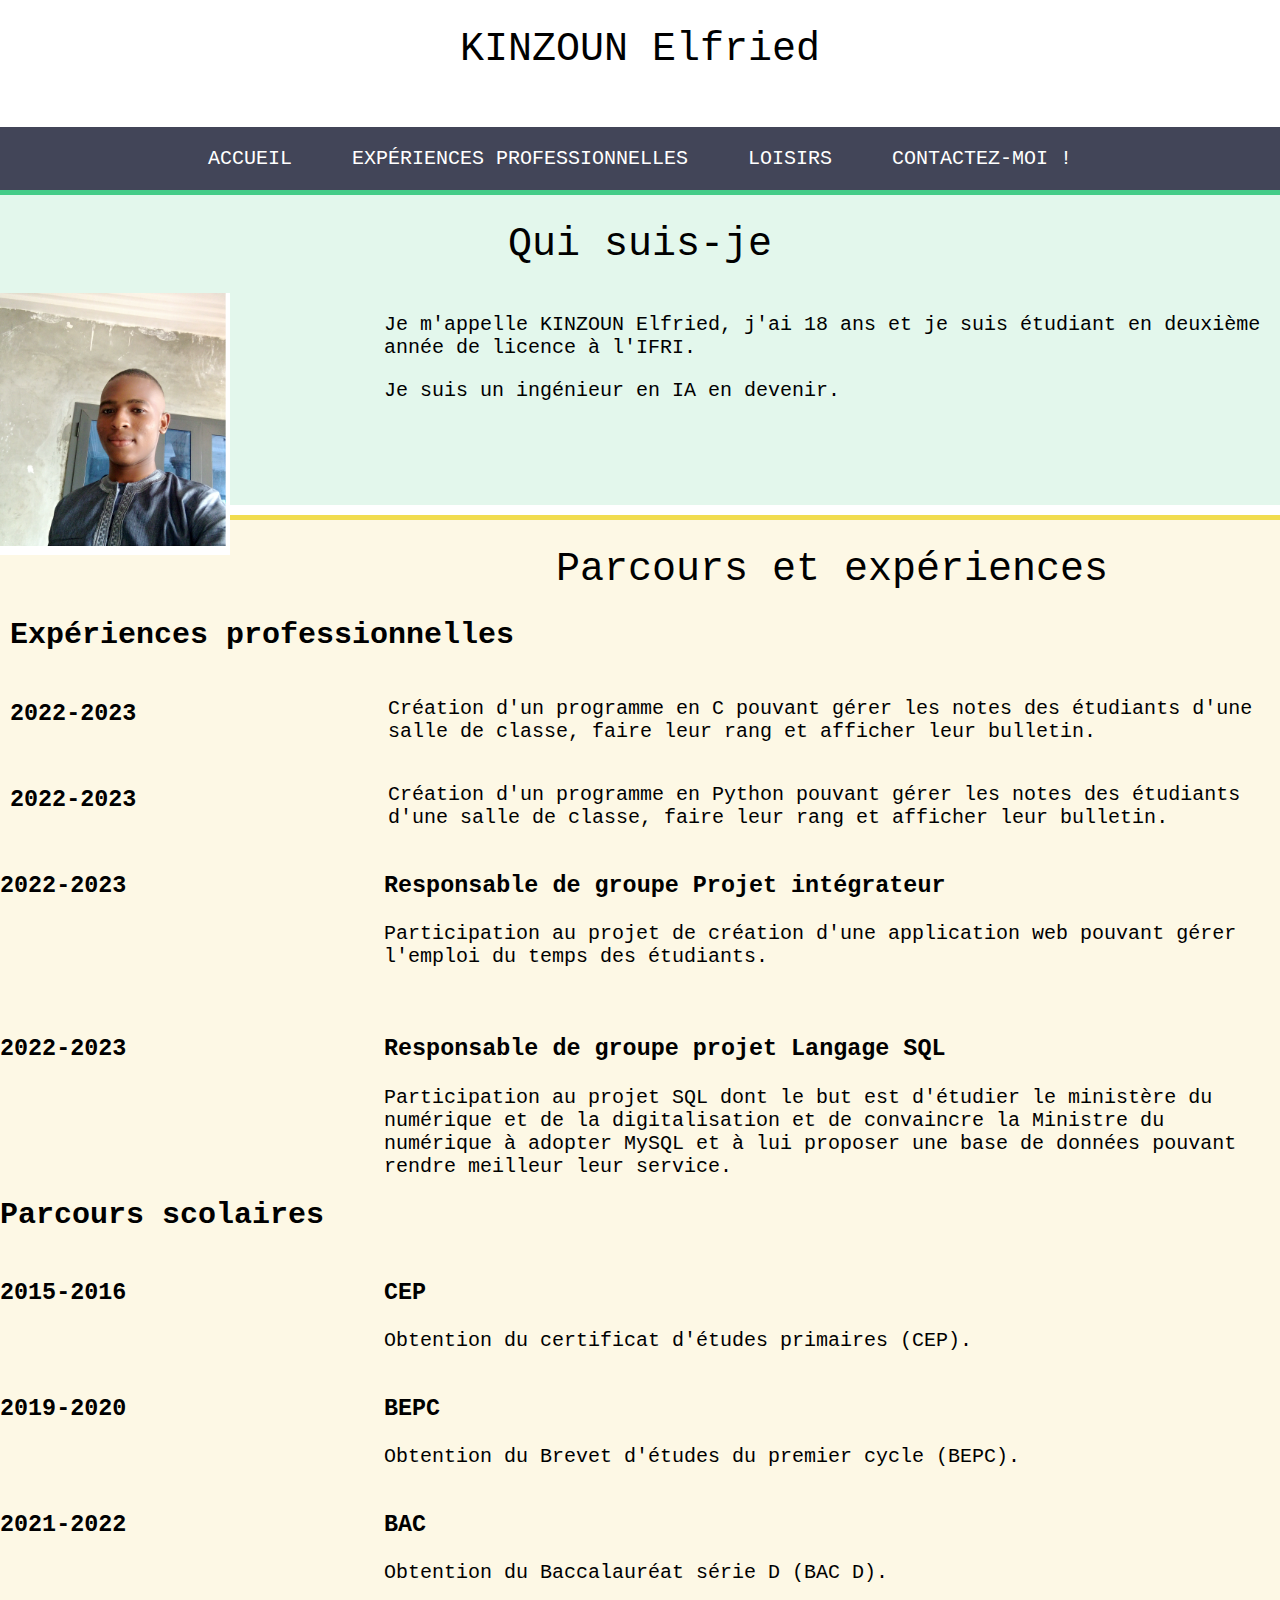
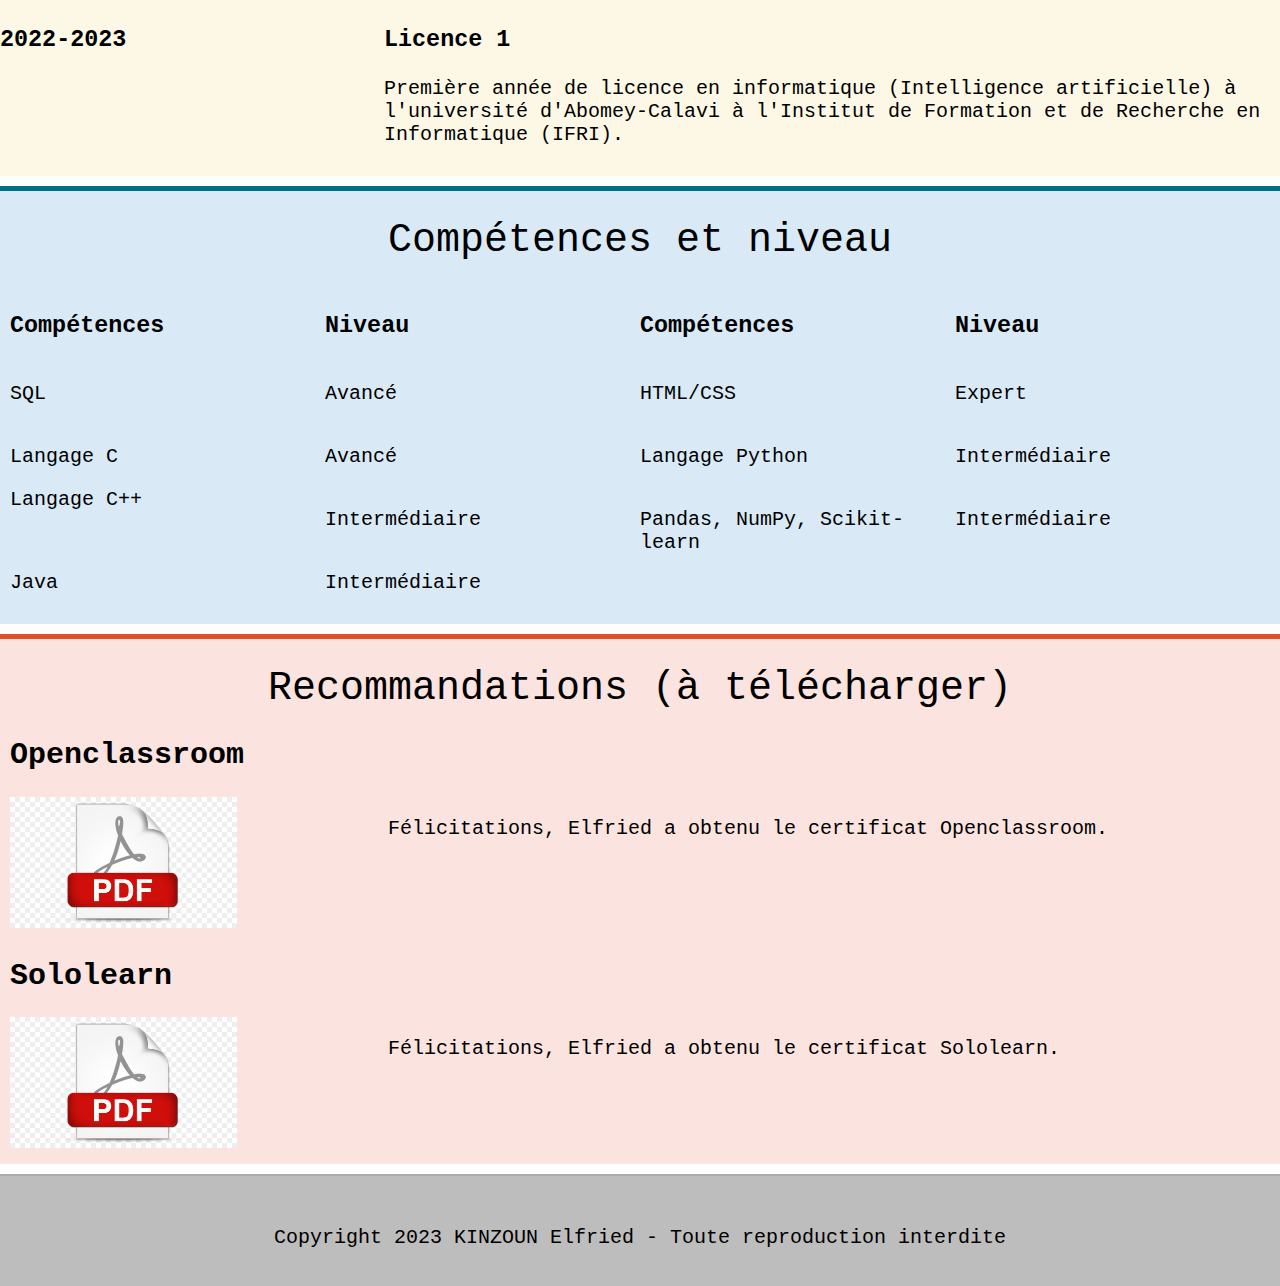
<file: index.html>
<!DOCTYPE html>
<html lang="fr-FR">
<head>
    <meta charset="UTF-8">
    <meta name="viewport" content="width=device-width, initial-scale=1.0">
    <meta name="description" content="Présentation de KINZOUN Elfried - CV">
    <title>Mon CV en ligne</title>

    <!-- Balises Meta pour le Référencement (SEO) -->
    <meta name="keywords" content="CV, KINZOUN Elfried, Intelligence Artificielle, Développeur, Web, Informatique">
    <meta name="author" content="KINZOUN Elfried">
    <meta name="robots" content="index, follow">
    <meta name="revisit-after" content="7 days">
    <meta name="language" content="French">
    <meta name="og:title" content="Mon CV en ligne">
    <meta name="og:description" content="Présentation de KINZOUN Elfried - CV">
    <meta name="og:image" content="url_de_l_image">
    <meta name="og:url" content="url_de_votre_site">
    <meta name="og:site_name" content="Mon CV en ligne">

    <!-- Balises Meta pour les réseaux sociaux -->
    <meta name="twitter:card" content="summary_large_image">
    <meta name="twitter:site" content="@votre_compte_twitter">
    <meta name="twitter:creator" content="@votre_compte_twitter">
    <meta name="twitter:title" content="Mon CV en ligne">
    <meta name="twitter:description" content="Présentation de KINZOUN Elfried - CV">
    <meta name="twitter:image" content="url_de_l_image_twitter">

    <!-- Favicon -->
    <link rel="icon" href="favicon.ico" type="image/x-icon">
    <link rel="shortcut icon" href="favicon.ico" type="image/x-icon">

    <link rel="stylesheet" href="styles.css">
</head>
<body>
    <header>
        <h1>KINZOUN Elfried</h1>
    </header>

    <nav>
        <div class="table">
            <ul>
                <li class="menu-ind">
                    <a href="index.html">Accueil</a>
                </li>
                <li class="menu-exp">
                    <a href="expérience_pro.html">Expériences professionnelles</a>
                </li>
                <li class="menu-hob">
                    <a href="hobbies.html">Loisirs</a>
                </li>
                <li class="menu-cont">
                    <a href="contact.html">Contactez-moi !</a>
                </li>
            </ul>
        </div>
    </nav>

    <article>
        <section class="présentation">
            <div class="sec">
                <h1>Qui suis-je</h1>
            </div>
            <div class="left">
                <img class="image" src="images/steve.png" alt="Ma photo">
            </div>
            <div class="right">
                <p>Je m'appelle KINZOUN Elfried, j'ai 18 ans et je suis étudiant en deuxième année de licence à l'IFRI.</p>
                <p>Je suis un ingénieur en IA en devenir.</p>
            </div>
        </section>
        <section class="parcours">
            <h1>Parcours et expériences</h1>
            <div class="sec">
                <h2>Expériences professionnelles</h2>
                <div class="exp">
                    <div class="left">
                        <h3>2022-2023</h3>
                    </div>
                    <div class="right">
                        <p>Création d'un programme en C pouvant gérer les notes des étudiants d'une salle de classe, faire leur rang et afficher leur bulletin.</p>
                    </div>
                </div>
                <div class="exp">
                    <div class="left">
                        <h3>2022-2023</h3>
                    </div>
                    <div class="right">
                        <p>Création d'un programme en Python pouvant gérer les notes des étudiants d'une salle de classe, faire leur rang et afficher leur bulletin.</p>
                    </div>
                </div>
            </div>
            <div class="exp">
                <div class="left">
                    <h3>2022-2023</h3>
                </div>
                <div class="right">
                    <h3>Responsable de groupe Projet intégrateur</h3>
                    <p>Participation au projet de création d'une application web pouvant gérer l'emploi du temps des étudiants.</p>
                </div>
            </div>
            <div class="exp">
                <div class="left">
                    <h3>2022-2023</h3>
                </div>
                <div class="right">
                    <h3>Responsable de groupe projet Langage SQL</h3>
                    <p>Participation au projet SQL dont le but est d'étudier le ministère du numérique et de la digitalisation et de convaincre la Ministre du numérique à adopter MySQL et à lui proposer une base de données pouvant rendre meilleur leur service.</p>
                </div>
                <h2>Parcours scolaires</h2>
                <div class="exp">
                    <div class="left">
                        <h3>2015-2016</h3>
                    </div>
                    <div class="right">
                        <h3>CEP</h3>
                        <p>Obtention du certificat d'études primaires (CEP).</p>
                    </div>
                    <div class="exp">
                        <div class="left">
                            <h3>2019-2020</h3>
                        </div>
                        <div class="right">
                            <h3>BEPC</h3>
                            <p>Obtention du Brevet d'études du premier cycle (BEPC).</p>
                        </div>
                        <div class="exp">
                            <div class="left">
                                <h3>2021-2022</h3>
                            </div>
                            <div class="right">
                                <h3>BAC</h3>
                                <p>Obtention du Baccalauréat série D (BAC D).</p>
                            </div>
                        </div>
                        <div class="exp">
                            <div class="left">
                                <h3>2022-2023</h3>
                            </div>
                            <div class="right">
                                <h3>Licence 1</h3>
                                <p>Première année de licence en informatique (Intelligence artificielle) à l'université d'Abomey-Calavi à l'Institut de Formation et de Recherche en Informatique (IFRI).</p>
                            </div>
                        </div>
                    </div>
                </div>
            </div>
        </section>
        <section class="competences">
            <h1>Compétences et niveau</h1>
            <div class="sec">
                <div class="cleft">
                    <div class="sous">
                        <div class="sousleft"><h3>Compétences</h3></div>
                        <div class="sousright"><h3>Niveau</h3></div>
                    </div>
                    <div class="sous">
                        <div class="sousleft"><p>SQL</p></div>
                        <div class="sousright"><p>Avancé</p></div>
                    </div>
                    <div class="sous">
                        <div class="sousleft"><p>Langage C</p></div>
                        <div class="sousright"><p>Avancé</p></div>
                    </div> <br>
                    <div class="sous">
                        <div class="sousleft">Langage C++</div>
                        <div class="sousright"><p>Intermédiaire</p></div>
                    </div><br>
                    <div class="sous">
                        <div class="sousleft"><p>Java</p></div>
                        <div class="sousright"><p>Intermédiaire</p></div>
                    </div><br>
                </div>
                <div class="cright">
                    <div class="sous">
                        <div class="sousleft"><h3><p>Compétences</p></h3></div>
                        <div class="sousright"><h3><p>Niveau</p></h3></div>
                    </div>
                    <div class="sous">
                        <div class="sousleft"><p>HTML/CSS</p></div>
                        <div class="sousright"><p>Expert</p></div>
                    </div>
                    <div class="sous">
                        <div class="sousleft"><p>Langage Python</p></div>
                        <div class="sousright"><p>Intermédiaire</p></div>
                    </div>
                    <div class="sous">
                        <div class="sousleft"><p>Pandas, NumPy, Scikit-learn</p></div>
                        <div class="sousright"><p>Intermédiaire</p></div>
                    </div>
                </div>
            </div>
        </section>
        <section class="recommendation">
            <h1>Recommandations (à télécharger)</h1>
           <div class="sec">
            <div class="reco">
                <h2>Openclassroom</h2>
                <div class="left">
                    <a href="images/pdf/certificat01.pdf" target="_blank"><img src="images/elfried.jpg" alt=""></a>
                </div>
                <div class="right">
                    <p>Félicitations, Elfried a obtenu le certificat Openclassroom.</p>
                </div>
            </div>
            <div class="reco">
                <h2>Sololearn</h2>
                <div class="left">
                    <a href="images/pdf/certificat01.pdf" target="_blank"><img src="images/elfried.jpg" alt=""></a>
                </div>
                <div class="right">
                    <p>Félicitations, Elfried a obtenu le certificat Sololearn.</p>
                </div>
            </div>
           </div>
        </section>
    </article>
    <footer>
        <div class="stv">
            <p>Copyright 2023 KINZOUN Elfried - Toute reproduction interdite</p>
        </div>
    </footer>
</body>
</html>
</file>
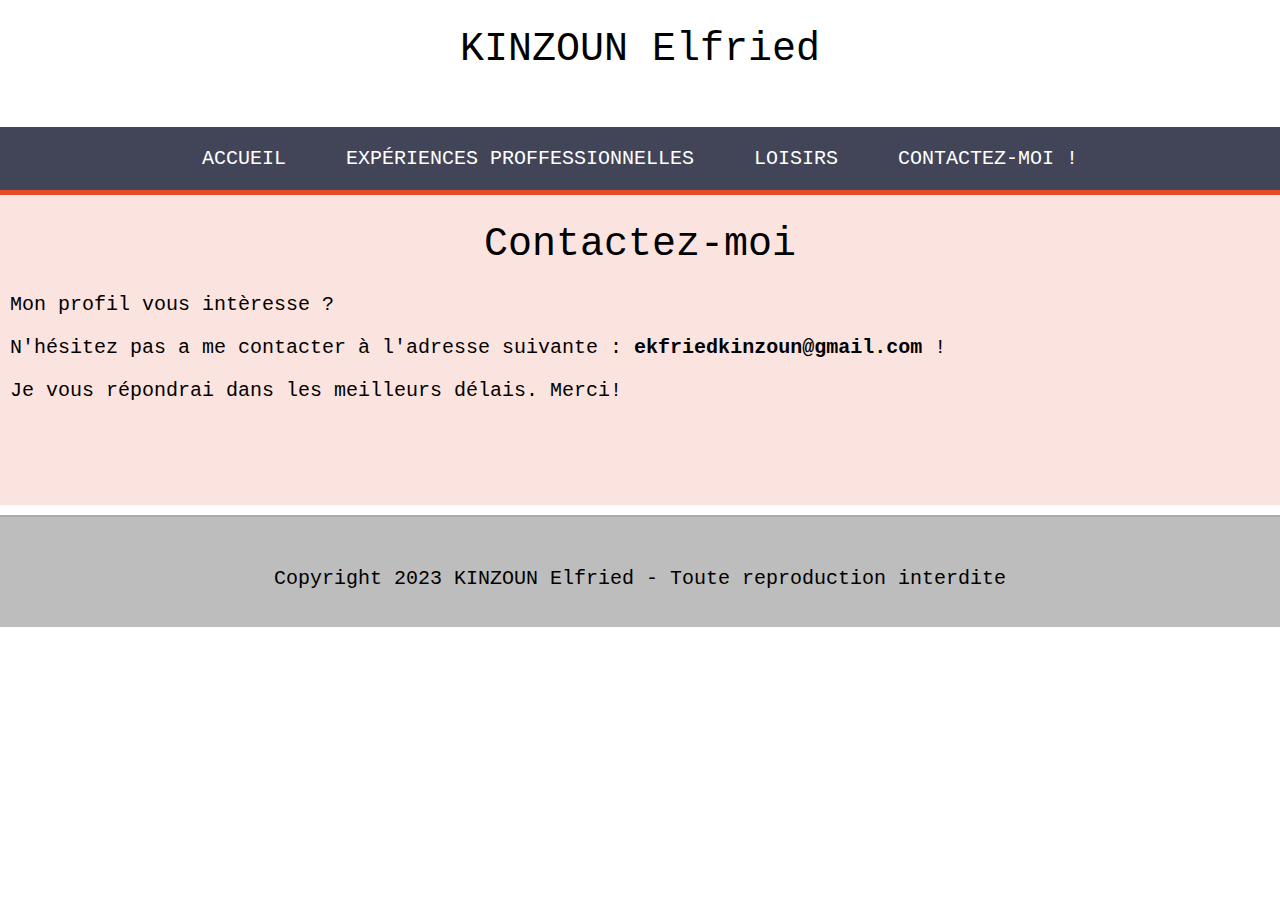
<file: contact.html>
<!DOCTYPE html>
<html lang="fr-Fr">
<head>
    <meta charset="UTF-8">
    <meta name="viewport" content="width=device-width, initial-scale=1.0">
    <title>Mon CV en ligne</title>
    <link rel="stylesheet" href="styles.css">
</head>
<body>
    <header>
        <h1>KINZOUN Elfried</h1>
    </header>

    <nav>
        <div class="table">
            <ul>
                <li class="menu-ind">
                    <a href="index.html">Accueil</a>
                </li>
                <li class="menu-exp">
                    <a href="expérience_pro.html">Expériences proffessionnelles</a>
                </li>
                <li class="menu-hob">
                    <a href="hobbies.html">Loisirs</a>
                </li>
                <li class="menu-cont">
                    <a href="contact.html">Contactez-moi !</a>
                </li>
            </ul>
        </div>

    </nav>
    <section class="rouge">
        <h1>Contactez-moi</h1>
        <div class="sec">
            <p>Mon profil vous intèresse ?</p>
            <p>N'hésitez pas a me contacter à l'adresse suivante : <strong>ekfriedkinzoun@gmail.com</strong> !</p>
            <p>Je vous répondrai dans les meilleurs délais. Merci!</p>
        </div>
    </section>
    <footer>
        <div class="stv">
            <p>Copyright 2023 KINZOUN Elfried - Toute reproduction interdite</p>
        </div>
    </footer>
</body>
</html>
</file>
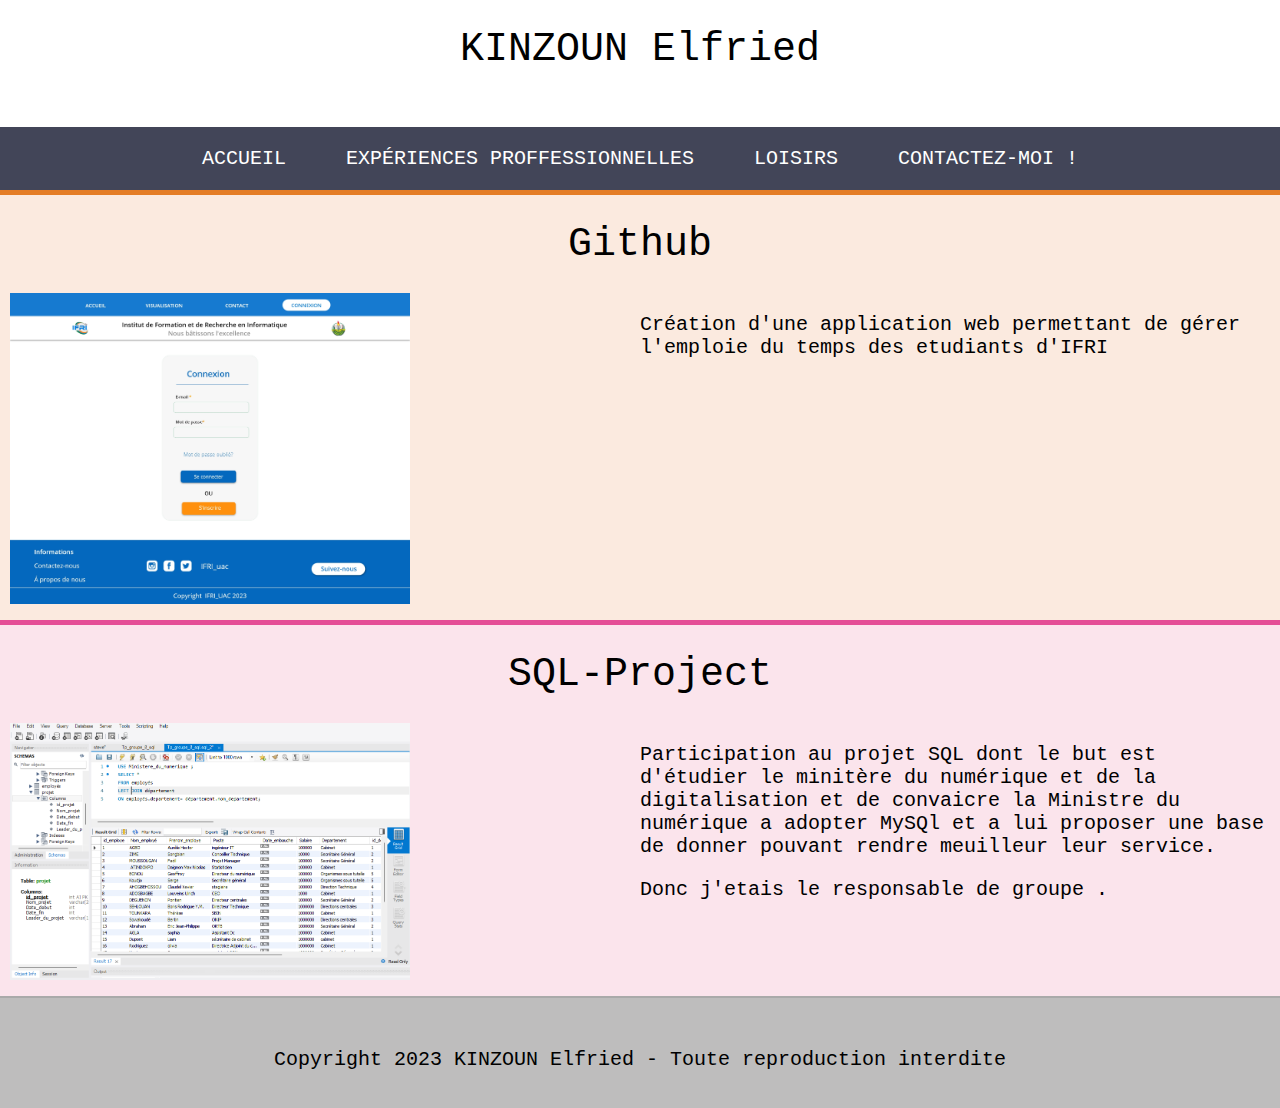
<file: expérience_pro.html>
<!DOCTYPE html>
<html lang="fr-Fr">
<head>
    <meta charset="UTF-8">
    <meta name="viewport" content="width=device-width, initial-scale=1.0">
    <meta name="description" content="Découvrer mes expériences passer !">
    <title>Mon CV en ligne</title>
    <link rel="stylesheet" href="styles.css">
</head>
<body>
    <header>
        <h1>KINZOUN Elfried</h1>
    </header>

    <nav>
        <div class="table">
            <ul>
                <li class="menu-ind">
                    <a href="index.html">Accueil</a>
                </li>
                <li class="menu-exp">
                    <a href="expérience_pro.html">Expériences proffessionnelles</a>
                </li>
                <li class="menu-hob">
                    <a href="hobbies.html">Loisirs</a>
                </li>
                <li class="menu-cont">
                    <a href="contact.html">Contactez-moi !</a>
                </li>
            </ul>
        </div>

    </nav>
<section class="orange">
    <h1>Github</h1>
    <div class="sec">
        <div class="leftexp">
            <a href="https://github.com/bonouaxelle/PIL1_2223_21" target="_blank"><img class="imges" src="images/Connexion.jpg" alt="Page de Connexion"></a>
        </div>
        <div class="rightexp">
            <p>Création d'une application web permettant de gérer l'emploie du temps des etudiants d'IFRI</p>
        </div>
    </div>
</section>
<section class="rose">
    <h1>SQL-Project</h1>
    <div class="sec">
        <div class="leftexp">
            <a href="http://IFRI.com" target="_blank"><img class="imges" src="images/ima24 (2).png" alt="Une table "></a>
        </div>
        <div class="rightexp">
            <p>Participation au projet SQL dont le but est d'étudier le minitère du numérique et de la digitalisation et de convaicre la Ministre du numérique a adopter MySQl et a lui 
                proposer une base de donner pouvant rendre meuilleur leur service.</p>
                <p>Donc j'etais le responsable de groupe .</p>
        </div>
    </div>
</section>


    <footer>
        <div class="stv">
            <p>Copyright 2023 KINZOUN Elfried - Toute reproduction interdite</p>
        </div>
    </footer>
</body>
</html>
</file>
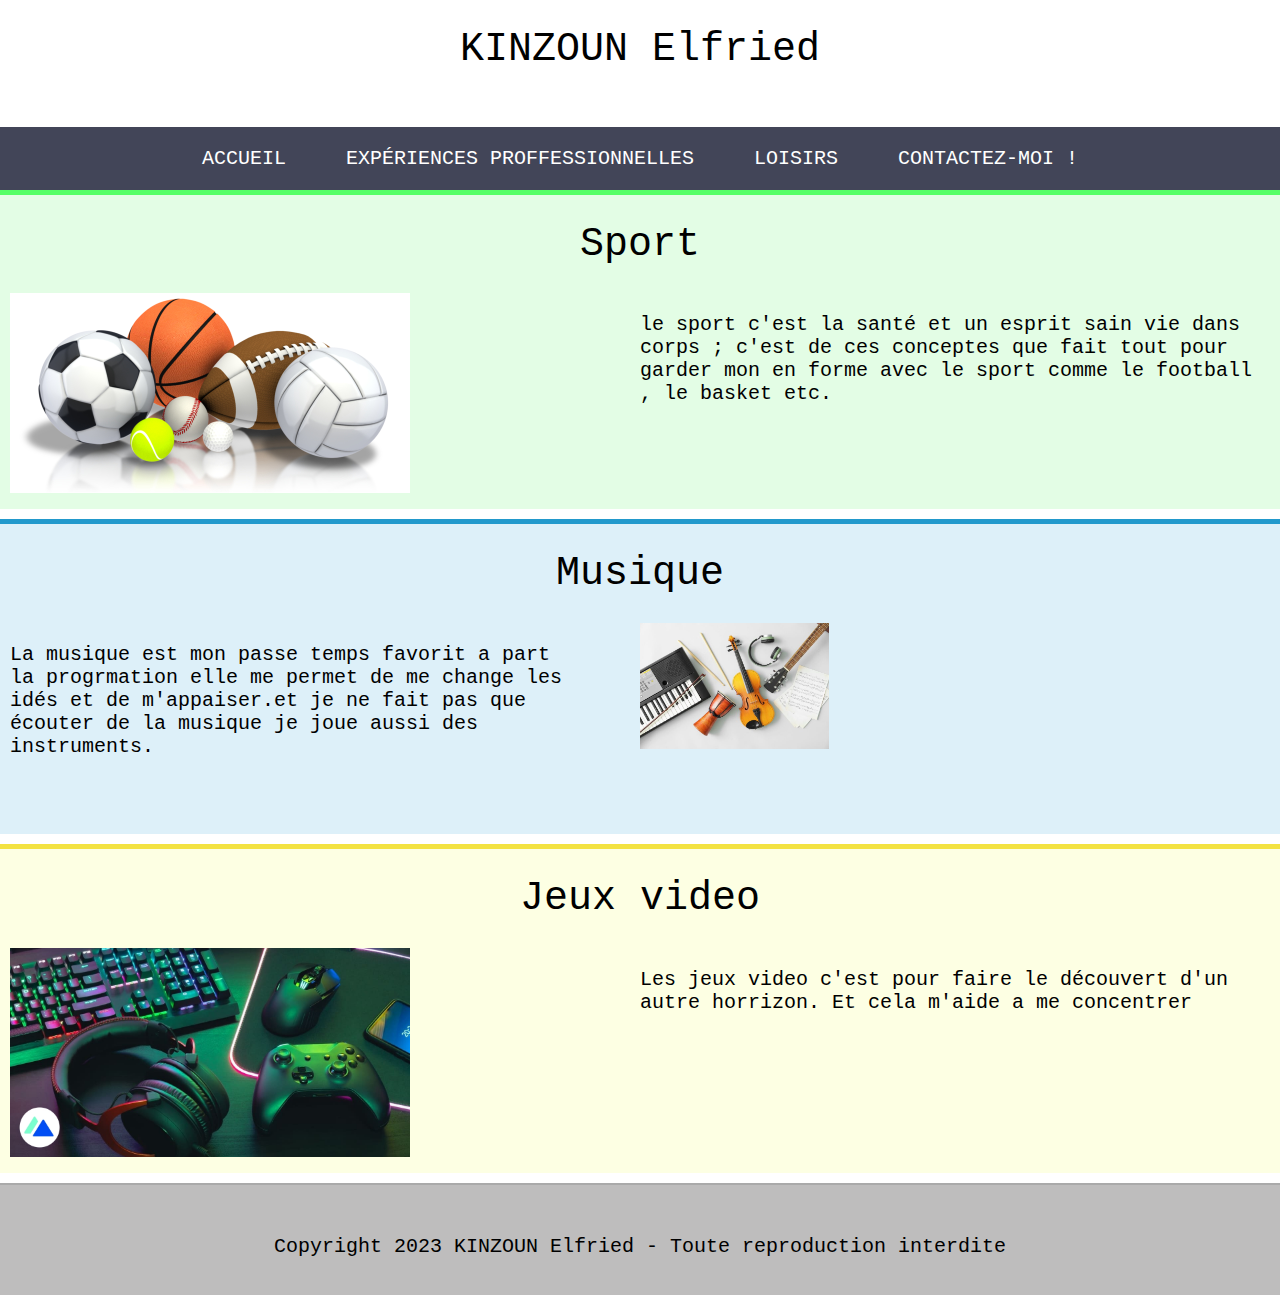
<file: hobbies.html>
<!DOCTYPE html>
<html lang="fr-Fr">
<head>
    <meta charset="UTF-8">
    <meta name="viewport" content="width=device-width, initial-scale=1.0">
    <title>Mon CV en ligne</title>
    <link rel="stylesheet" href="styles.css">
</head>
<body>
    <header>
        <h1>KINZOUN Elfried</h1>
    </header>

    <nav>
        <div class="table">
            <ul>
                <li class="menu-ind">
                    <a href="index.html">Accueil</a>
                </li>
                <li class="menu-exp">
                    <a href="expérience_pro.html">Expériences proffessionnelles</a>
                </li>
                <li class="menu-hob">
                    <a href="hobbies.html">Loisirs</a>
                </li>
                <li class="menu-cont">
                    <a href="contact.html">Contactez-moi !</a>
                </li>
            </ul>
        </div>

    </nav>
    <section class="vert">
        <h1>Sport</h1>
        <div class="sec">
            <div class="leftexp">
                <img class="imges" src="images/sport-blogg.jpg" alt="">
            </div>
            <div class="rightexp">
                <p>le sport c'est la santé et un esprit sain vie dans corps ; 
                    c'est de ces conceptes que fait tout pour garder mon en forme
                    avec le sport comme le football , le basket etc.
                </p>
            </div>
        </div>
    </section>
       
    <section class="bleu">
        <h1>Musique</h1>
        <div class="sec">
            <div class="leftexp">
                <p>La musique est mon passe temps favorit a part la progrmation 
                    elle me permet de me change les idés et de m'appaiser.et je ne fait 
                    pas que écouter de la musique je joue aussi des instruments.
                </p>
            </div>
            <div class="rightexp">
                <img class="imges" src="images/AdobeStock_419775027-2-1-722x481.jpeg" alt="">
            </div>
        </div>
    </section>

    <section class="jaune">
        <h1>Jeux video</h1>
        <div class="sec">
            <div class="leftexp">
                <img class="imges" src="images/jeux-video-accenture-1200x628.jpeg" alt="">
            </div>
            <div class="rightexp">
                <p>Les jeux video c'est pour faire le découvert d'un autre horrizon.
                    Et cela m'aide a me concentrer
                </p>
            </div>
        </div>
    </section>

    <footer>
        <div class="stv">
            <p>Copyright 2023 KINZOUN Elfried - Toute reproduction interdite</p>
        </div>
    </footer>
</body>
</html>
</file>
<file: styles.css>
body
{
    font-family:'Courier New', Courier, monospace;
    font-size: 20px;
    margin: 0px;
    padding: 0px;
}

h1
{
    font-size: 40px;
    font-weight: normal;
    text-align: center;
}

header
{
   height: 100px; 
}

.stv
{
    height: 80px;
    padding-top: 30px;
    text-align: center;
    background-color: #bebdbd; 
    border-top: 2px solid #AAA;
}
nav
{
    width: 100%;
    background-color: #424558;
}

nav ul
{
    margin: 0px;
    padding: 0px;
}

nav li
{
    list-style: none;
    float: left;
}

nav a 
{
    display: inline-block;
    text-decoration: none;
    padding: 20px 30px;
    color: #fff;
    text-transform: uppercase;
    font-size: 20px;

}
.table
{
    display: table;
    margin:0 auto ;
}

.menu-ind:hover, .présentation
{
    border-top: 5px solid #4c8;
    background-color: RGBa(64,200,130,0.15);
}

.menu-exp:hover, .parcours
{
    border-top: 5px solid #f1dc4f;
    background-color: RGBa(241,211,79,0.15);
}

.menu-hob:hover, .competences
{
    border-top: 5px solid #007088;
    background-color: RGBa(000,112,192,0.15);
}

.menu-cont:hover, .recommendation
{
    border-top: 5px solid #e44d26;
    background-color: RGBa(228,77,38,0.15); 
}

nav li:hover a 
{
    padding: 15px 30px 20px 30px ;
}
section
{
    width: 100%;
    min-height: 300px;
    padding-bottom: 10px;
    margin-bottom: 10px;
}

.sec
{
    margin: 0px 10px;
}
.left
{
    float: left;
    width: 30%;
}

.right
{
    float: left;
    width: 70% ;
}

.cleft, .cright, .sousleft, .sousright
{
    width: 50%;
    float: left;
}

.sec::after, .exp::after, .reco::after{
    content: "";
    display: table;
    clear: both;
}

.orange 
{
    border-top: 5px solid #e47d26;
    background-color: RGBa(228,117,38,0.15);
    margin-bottom: 0px;
}

.rose
{
    border-top: 5px solid #e44d96;
    background-color: RGBa(228,77,128,0.15);
    margin-bottom: 0px;
}
.vert
{
    border-top: 5px solid #5f6;
    background-color: RGBa(70,240,80,0.15);
}

.bleu
{
    border-top: 5px solid #29c;
    background-color: RGBa(30,152,212,0.15);
}

.jaune
{
    border-top: 5px solid #f3e241;
    background-color: RGBa(240,255,69,0.15);
}
.rouge
{
    border-top: 5px solid  #e44d26;
    background-color: RGBa(228,77,38,0.15);
}
.leftexp
{
    width: 45%;
    float: left;
}
.rightexp
{
    width: 50%;
    float: left;
    margin-left: 5%;
}
.leftexp img
{
    width: 100%;
    max-width: 400px;
}



@media screen and (max-width:780px) {
    header{
        height: 50px;
    }
    h1{
        font-size: 28px;
        margin: 20px 0px 0px 0px;
    }
    nav li a{
        font-size: 12px;
        padding: 10px;
    }
    nav li:hover a {
        padding: 5px 10px 10px 10px ;
    }
}
.imge
{
    height: 40%;
    width: 40%;
    border: #AAA solid;
    border-radius: 10%;
}
img
{
    
    height: 20%;
    width: 60%;
}
.imges
{
    height: 10%;
    width: 30%;
}
</file>
